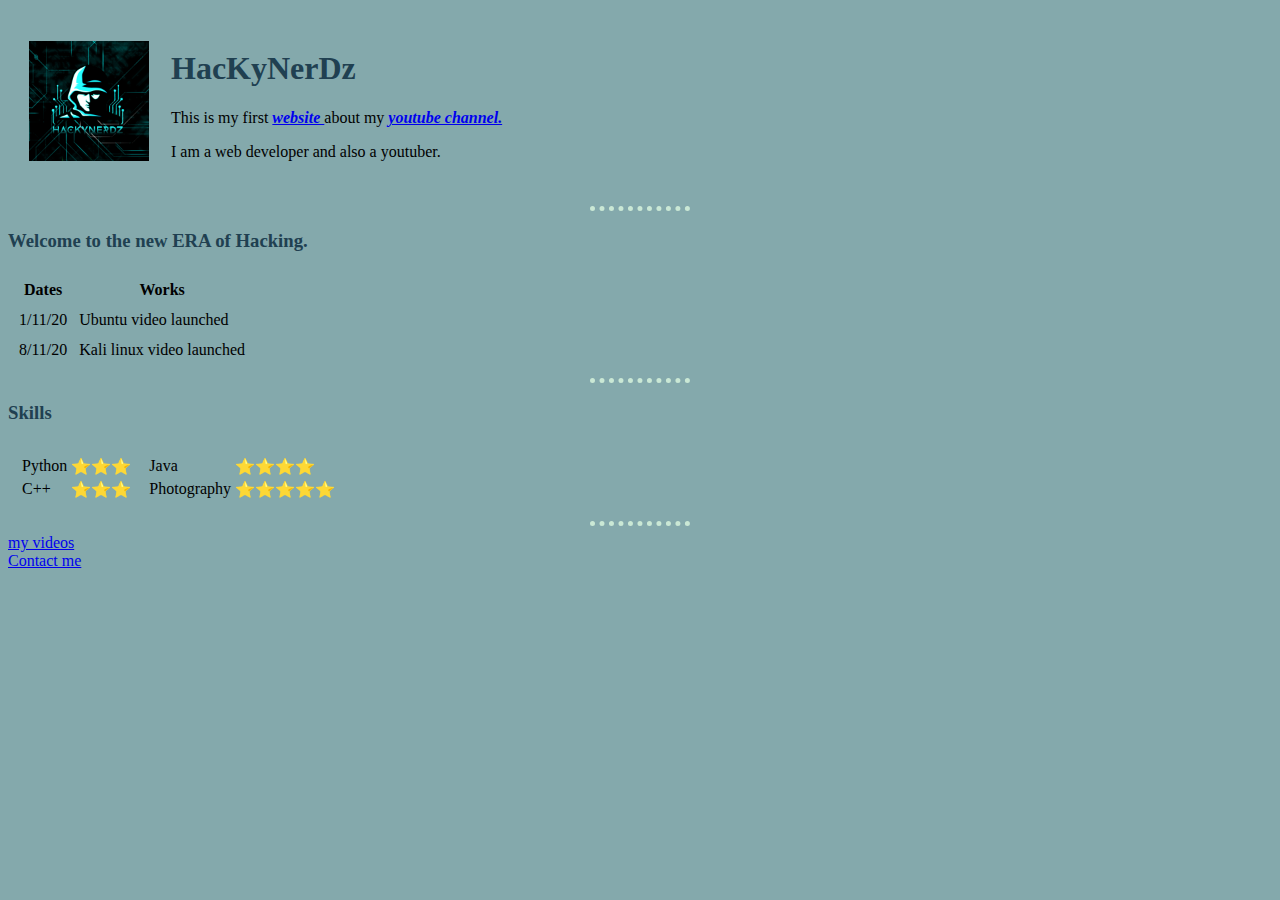
<file: index.html>
<!DOCTYPE html>
<html lang="en" dir="ltr">

<head>
  <meta charset="utf-8">
  <title>⍟ Hackynerdz ⍟</title>
  <link rel="stylesheet" href="css/styles.css">
</head>

<body>
  <table cellspacing="20">
    <tr>
      <td><img src="images/Logo.png" width="120" alt="HacKyNerDz"></td>
      <td>
        <h1>HacKyNerDz</h1>
        <p>
          This is my first <em><strong>
              <a href="file:///C:/Users/Maitri/Desktop/Web%20development/HTML%20pesonal%20site/index.html">
                website
              </a>
            </strong></em> about my <em><strong>
              <a href="https://www.youtube.com/channel/UCQ4RwAgRMEeL8oVkNLlGUow">youtube channel.</a>
            </strong></em>
        </p>
        <p>I am a web developer and also a youtuber.</p>
      </td>
    </tr>
  </table>
  <hr>
  <h3>Welcome to the new ERA of Hacking.</h3>
  <table cellspacing="10">
    <thead>
      <tr>
        <th>Dates</th>
        <th>Works</th>
      </tr>
    </thead>
    <tbody>
      <tr>
        <td>1/11/20</td>
        <td>Ubuntu video launched</td>
      </tr>
      <tr>
        <td>8/11/20</td>
        <td>Kali linux video launched</td>
      </tr>
    </tbody>
  </table>
  <hr>
  <h3>Skills</h3>

  <table cellspacing="10">
    <tr>
      <td>
        <table>
          <tr>
            <td>Python</td>
            <td>⭐⭐⭐</td>
          </tr>
          <tr>
            <td>C++</td>
            <td>⭐⭐⭐</td>
          </tr>
        </table>
      </td>
      <td>
        <table>

          <tr>
            <td>Java</td>
            <td>⭐⭐⭐⭐</td>
          </tr>
          <tr>
            <td>Photography</td>
            <td>⭐⭐⭐⭐⭐</td>
          </tr>
        </table>
      </td>
    </tr>
  </table>

  <hr>
  <a href="videos.html">
    my videos
  </a>
  <br>
  <a href="Contact.html">
    Contact me
  </a>
</body>

</html>
</file>
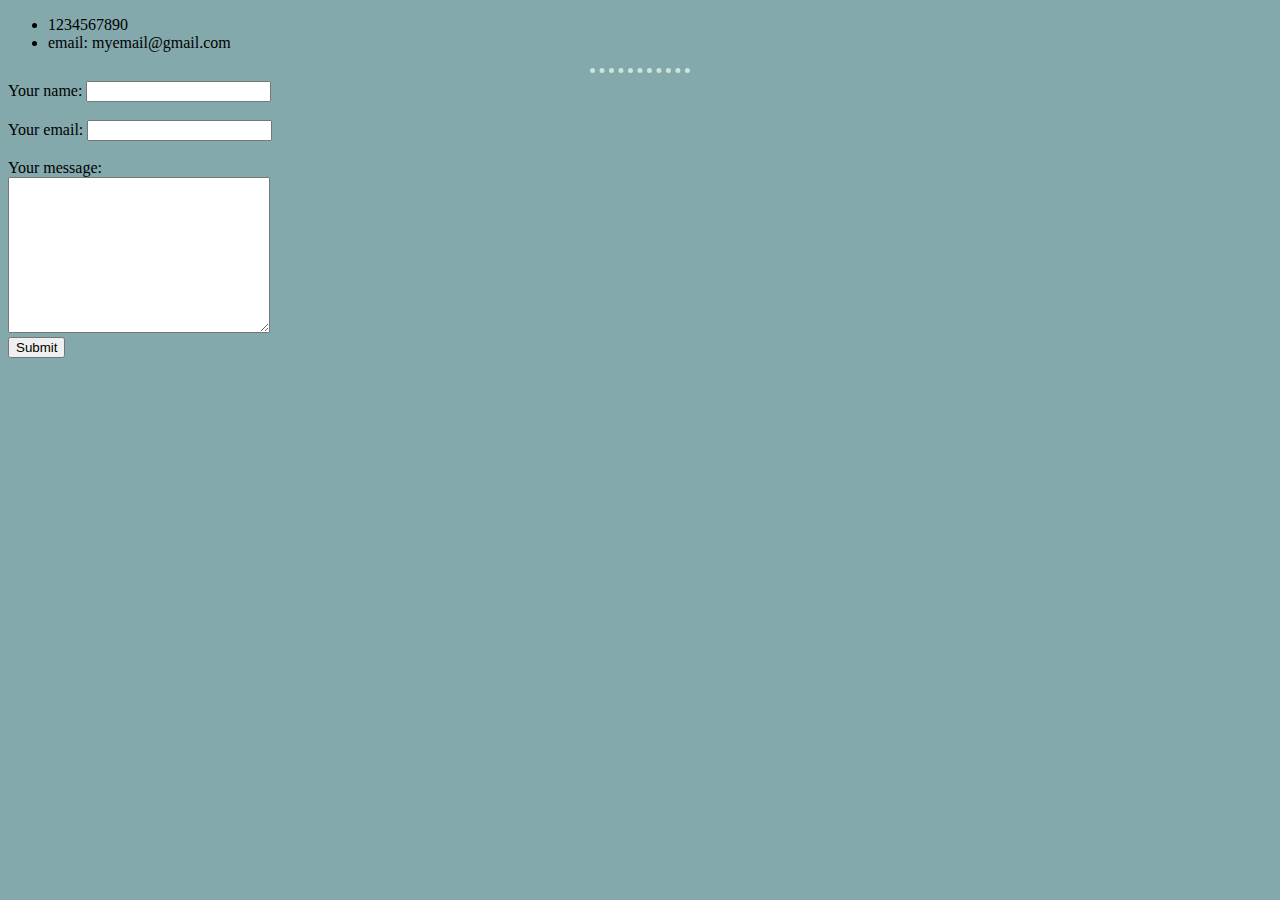
<file: Contact.html>
<!DOCTYPE html>
<html lang="en" dir="ltr">
  <head>
    <meta charset="utf-8">
    <title>Contact me</title>
      <link rel="stylesheet" href="css/styles.css">
  </head>
  <body>
    <ul>
      <li>1234567890</li>
      <li>email: myemail@gmail.com</li>
    </ul>
    <hr>
    <form action="mailto:hacky.nerdz03@gmail.com" method="post" enctype="text/plain">
      <label>Your name: </label>
      <input type="text" name="yourName" value=""><br><br>
      <label>Your email:</label>
      <input type="email" name="yourEmail" value=""><br><br>
      <label>Your message:</label><br>
      <textarea name="yourMessage" rows="10" cols="30"></textarea><br>
      <input type="submit" name="">
    </form>
  </body>
</html>
</file>
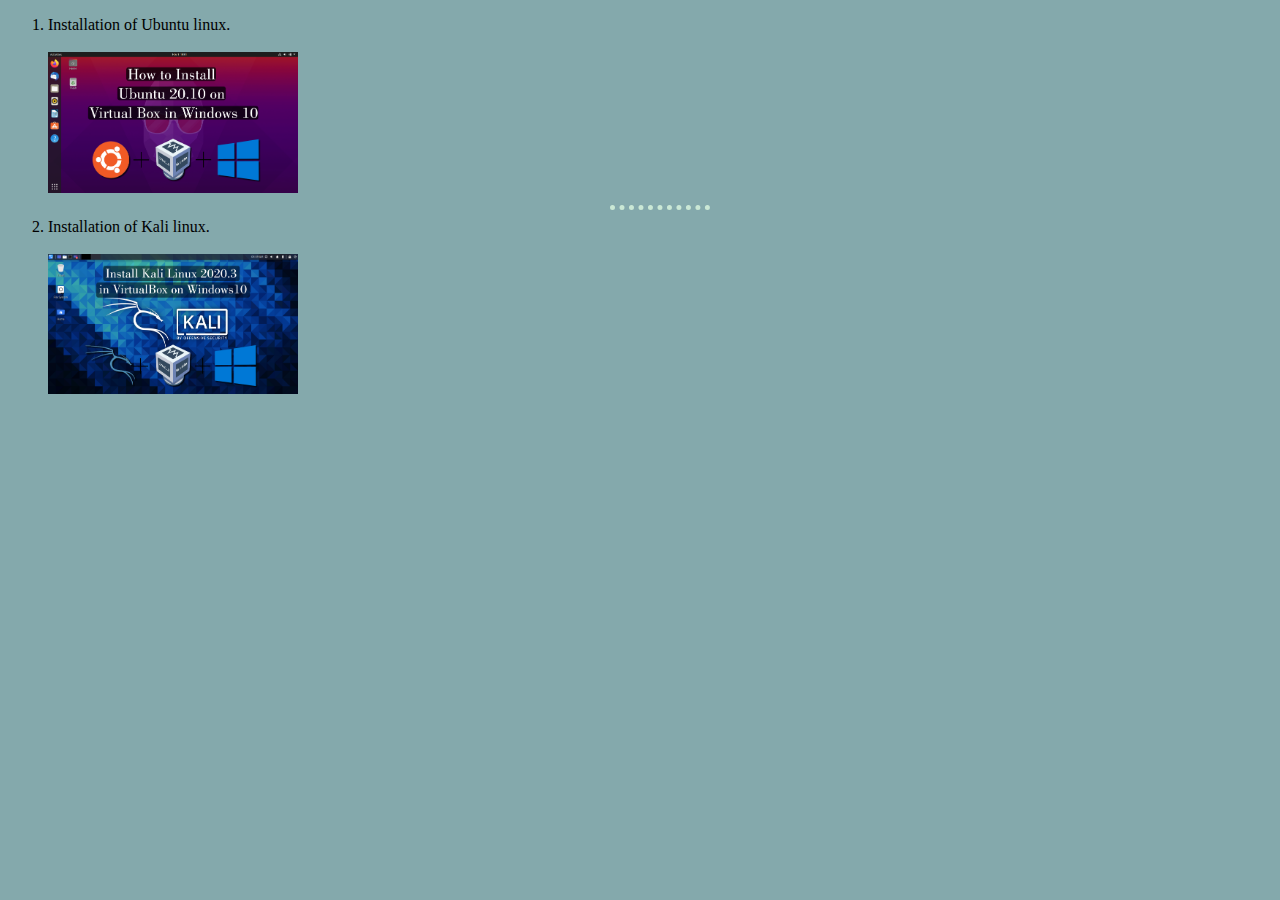
<file: videos.html>
<!DOCTYPE html>
<html lang="en" dir="ltr">
  <head>
    <meta charset="utf-8">
    <title>My videos</title>
      <link rel="stylesheet" href="css/styles.css">
  </head>
  <body>
    <ol>
      <li>Installation of Ubuntu linux.</li><br>
      <a href="https://youtu.be/TM-knXTCx8A">
        <img src="images/Ubuntu.png" alt="Ubuntu linux installation" width="250">
      </a>
      <hr>
      <li>Installation of Kali linux.</li><br>
      <a href="https://youtu.be/RGX5yzeh8Jw">
        <img src="images/Kali.png" alt="Kali linux installation" width="250">
      </a>
    </ol>
  </body>
</html>
</file>
<file: css/styles.css>
body {
  background-color: #84a9ac
}

hr {
  border-style: none;
  border-top-style: dotted;
  border-color: #cae8d5;
  border-width: 5px;
  width: 100px;
}
h1{
  color: #204051
}
h3 {
  color: #204051
}
</file>
